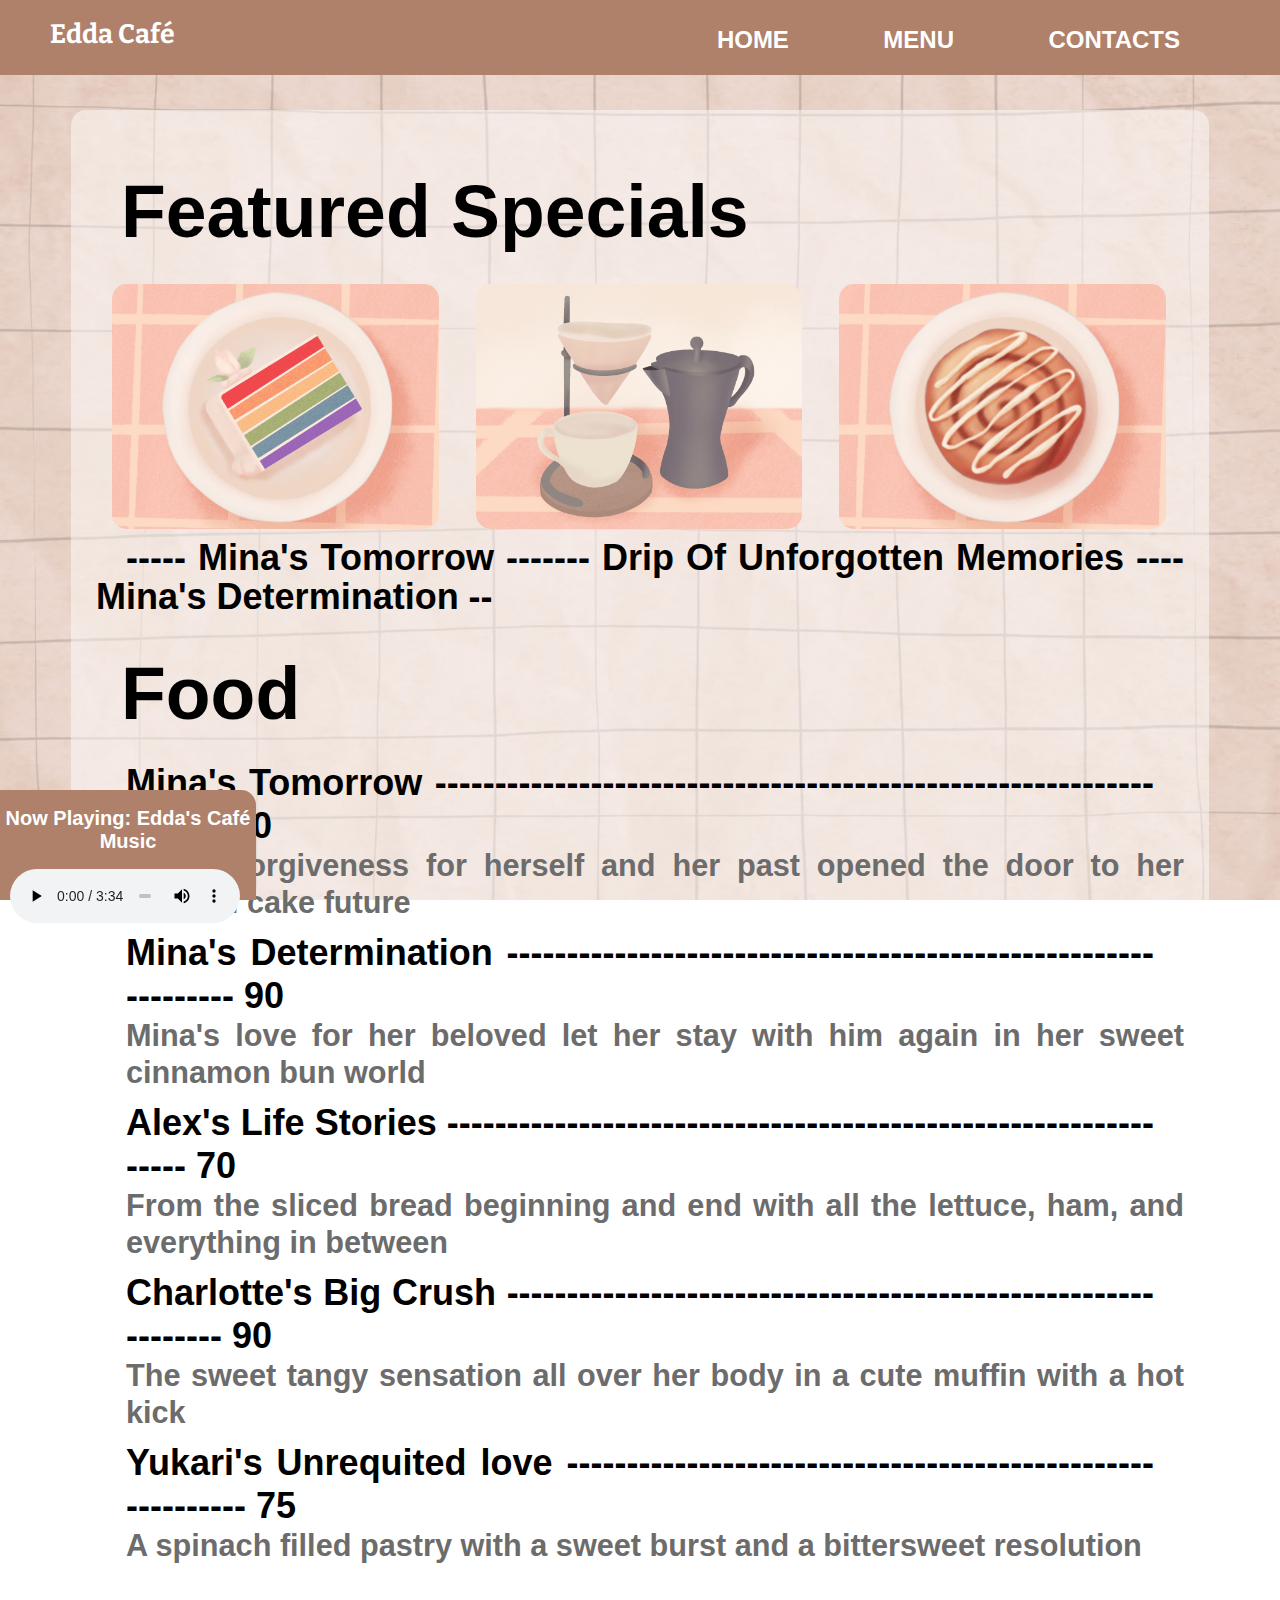
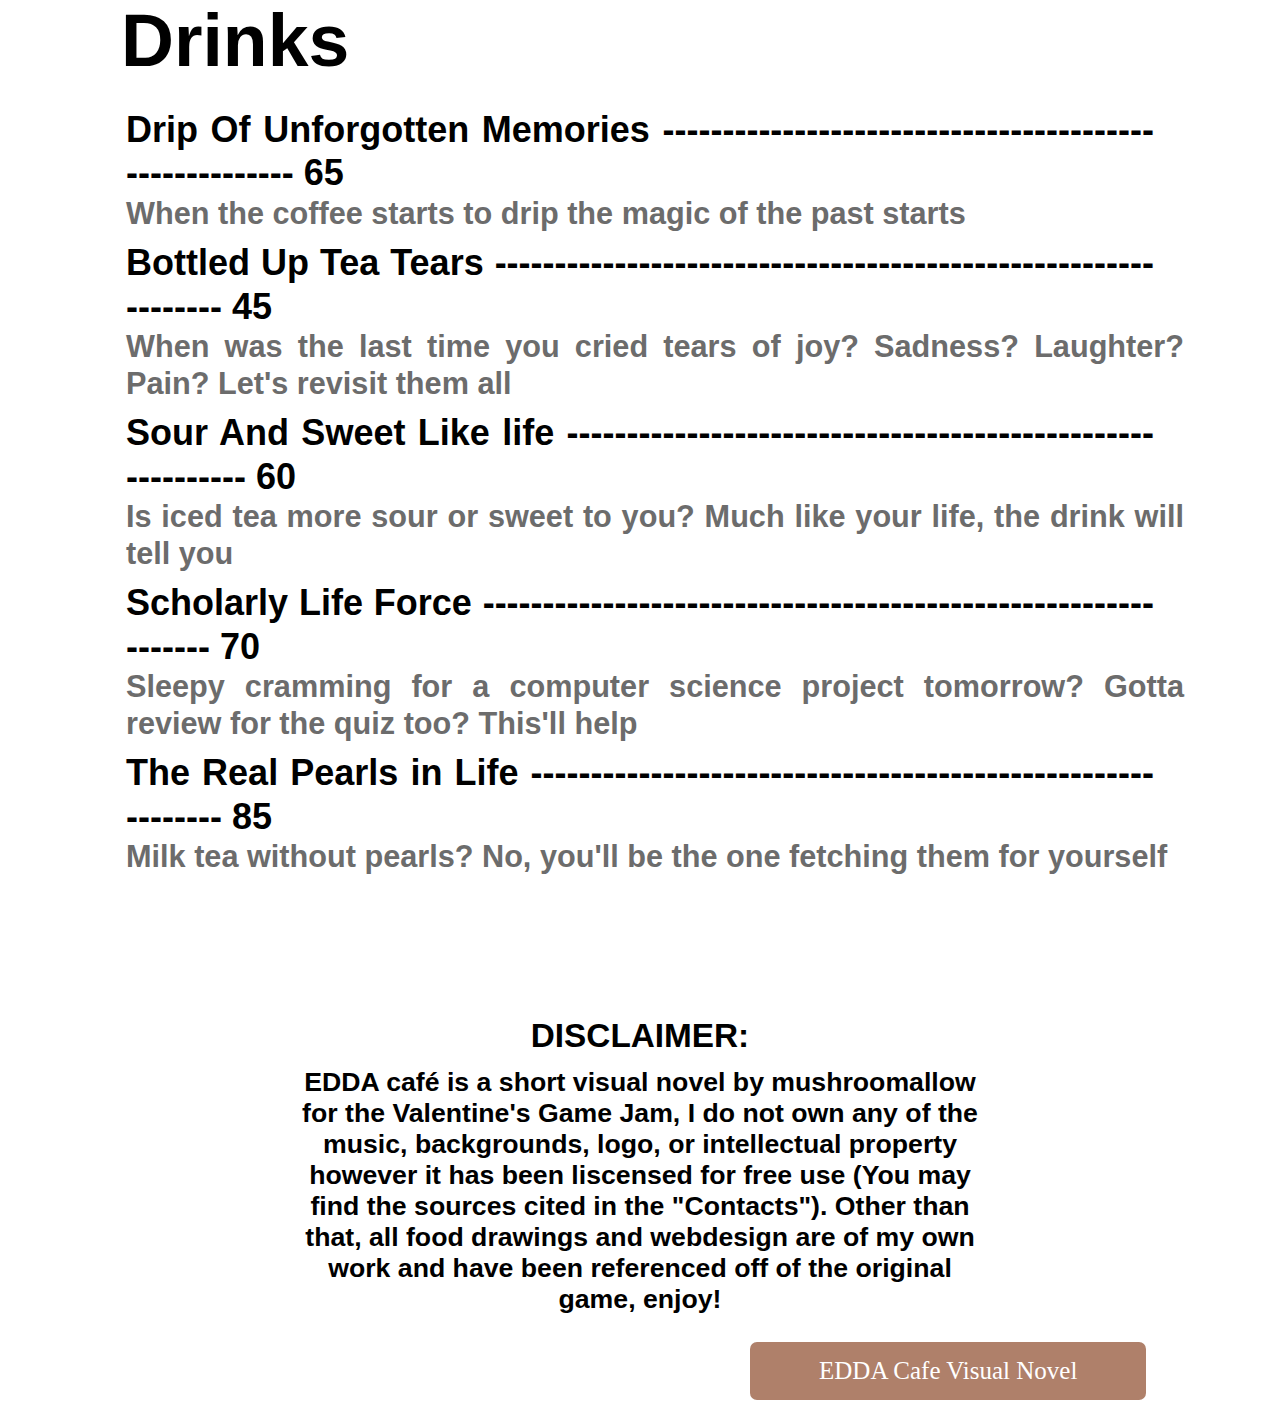
<file: CSCW/menu.html>
<!DOCTYPE html>
<html lang="en">
    <head>
        <meta charset="UTF-8">
        <title>Edda Café</title>
        <link rel="stylesheet" href="style.css">
    </head>
    <body>
        <header>
            <div class="nav">
                <h1 class="logo">Edda Café</h1>
                <nav>
                    <ul>
                        <li><a href="index.html">Home</a></li>
                        <li><a href="menu.html">Menu</a></li>
                        <li><a href="contacts.html">Contacts</a></li>
                    </ul>
                </nav>
            </div>
        </header>
        <div class="section5">
            <h2>
                Featured Specials
            </h2>
            <img src="Resources/MDM.jpg" alt="">
            <img src="Resources/DOUMM.png" alt="">
            <img src="Resources/MTM.jpg" alt="">
            <article class="text">
                <h3>
                    ----- Mina's Tomorrow ------- Drip Of Unforgotten Memories ---- Mina's Determination --
                </h3>
                <h2>
                    Food
                </h2>
                <h4>
                    Mina's Tomorrow -------------------------------------------------------------------- 80
                </h4>
                <p>
                    Mina's forgiveness for herself and her past opened the door to her colorful cake future
                </p>
                <h4>
                    Mina's Determination --------------------------------------------------------------- 90
                </h4>
                <p>
                    Mina's love for her beloved let her stay with him again in her sweet cinnamon bun world
                </p>
                <h4>
                    Alex's Life Stories ---------------------------------------------------------------- 70
                </h4>
                <p>
                    From the sliced bread beginning and end with all the lettuce, ham, and everything in between
                </p>
                <h4>
                    Charlotte's Big Crush -------------------------------------------------------------- 90
                </h4>
                <p>
                    The sweet tangy sensation all over her body in a cute muffin with a hot kick
                </p>
                <h4>
                    Yukari's Unrequited love ----------------------------------------------------------- 75
                </h4>
                <p>
                    A spinach filled pastry with a sweet burst and a bittersweet resolution 
                </p>
                <h2>
                    Drinks
                </h2>
                <h4>
                    Drip Of Unforgotten Memories ------------------------------------------------------- 65
                </h4>
                <p>
                    When the coffee starts to drip the magic of the past starts 
                </p>
                <h4>
                    Bottled Up Tea Tears --------------------------------------------------------------- 45
                </h4>
                <p>
                    When was the last time you cried tears of joy? Sadness? Laughter? Pain? Let's revisit them all
                </p>
                <h4>
                    Sour And Sweet Like life ----------------------------------------------------------- 60
                </h4>
                <p>
                    Is iced tea more sour or sweet to you? Much like your life, the drink will tell you
                </p>
                <h4>
                    Scholarly Life Force --------------------------------------------------------------- 70
                </h4>
                <p>
                    Sleepy cramming for a computer science project tomorrow? Gotta review for the quiz too? This'll help
                </p>
                <h4>
                    The Real Pearls in Life ------------------------------------------------------------ 85
                </h4>
                <p>
                    Milk tea without pearls? No, you'll be the one fetching them for yourself
                </p>
            </article>
        </div>
        <footer class="Disclaimer">
            <article>
                <h2>
                    DISCLAIMER:
                </h2>
                <p>
                    EDDA café is a short visual novel by mushroomallow for the Valentine's Game Jam, 
                    I do not own any of the music, backgrounds, logo, or intellectual property however it has been liscensed for free use (You may find the sources cited in the "Contacts"). 
                    Other than that, all food drawings and webdesign are of my own work and have been referenced off of the original game, enjoy!
                </p>
                <button class="button2" onclick="window.location.href = 'https:/mushroomallow.itch.io/edda-cafe';">EDDA Cafe Visual Novel</button>
            </article>
        </footer>
        <div class="AudioBar">
            <h2>
                Now Playing: Edda's Café Music
            </h2>
            <audio class="audio" controls autoplay loop>
                <source src="Resources/AtTheCafe.mp3" type="audio/mpeg">
            </audio>
        </div>
    </body>
</html>
</file>
<file: CSCW/style.css>
@import url('https://fonts.googleapis.com/css2?family=Bitter:wght@400;600&family=Ubuntu+Mono&display=swap');

body {
  text-align: justify;
  text-justify: inter-word;
  padding-top: 60px;
  padding-bottom: 40px;
	margin: 0;
	font-family: 'Ubuntu mono', sans-serif;
	font-weight: 600;
  background-image: url(Resources/BG.jpeg);
  height: 100%;
  background-position: center;
  background-repeat: no-repeat;
  background-size: cover;
  background-attachment: fixed;
}

::selection {
  background-color: #a96b4e4f;
}

.nav {
	width: 100%;
  height: 75px;
  position: fixed;
  top: 0;
  background-color: #af806a;
  z-index: 3;
}

.logo {
  font-family: 'Bitter', sans-serif;
  color: white;
  font-size: 20pt;
  float: left;
  margin-left: 50px;
}

header {
  z-index: 3;
}

nav {
  float: right;
}

nav ul {
  margin: 0;
  padding: 0;
  list-style: none;
}

nav li {
  display: inline-block;
  margin-left: -10px;
  margin-right: 100px;
  padding-top: 26px;

  position: relative;
}

nav a {
  color: rgb(255, 255, 255);
  text-decoration: none;
  text-transform: uppercase;
  font-size: x-large;
}

nav a:hover {
  color: rgb(242, 233, 220);
}

nav a::before {
  content: '';
  display: block;
  height: 5px;
  background-color: rgb(244, 231, 212);

  position: absolute;
  top: 0;
  width: 0%;

  transition: all ease-in-out 250ms;
}

nav a:hover::before {
  width: 100%;
}

.button1 {
  border-radius: 7px;
  background-color: #af806a;
  border: none;
  color: white;
  padding: 15px 69px;
  text-align: center;
  text-decoration: none;
  display: inline-block;
  font-size: 25px;
  font-family: Ubuntu mono;
  cursor: pointer;
  transition-duration: 0.2s;
  margin-top: 75px;
  margin-left: -350px;
}

.button1:hover {
  background-color: #97634b;
  color: white;
}

.button2 {
  border-radius: 7px;
  background-color: #af806a;
  border: none;
  color: white;
  padding: 15px 69px;
  text-align: center;
  text-decoration: none;
  display: inline-block;
  font-size: 25px;
  font-family: Ubuntu mono;
  cursor: pointer;
  transition-duration: 0.2s;
  margin-bottom: 25px;
  margin-left: 750px;
}

.button2:hover {
  background-color: #97634b;
  color: white;
}

.button3 {
  border-radius: 7px;
  background-color: #af806a;
  border: none;
  color: white;
  padding: 15px 69px;
  text-align: center;
  text-decoration: none;
  display: inline-block;
  font-size: 25px;
  font-family: Ubuntu mono;
  cursor: pointer;
  transition-duration: 0.2s;
  margin-bottom: 25px;
  margin-top: 45px;
  margin-left: 400px;
}

.button3:hover {
  background-color: #97634b;
  color: white;
}

.indexsection {
  display: flex;
  width: 75%;
  margin-top: 10px;
  padding-left: 10%;
  padding-right: 15%;
  padding-top: 80px;
  padding-bottom: 120px;
  background: url(Resources/IndexBG.png);
  background-position: top;
  background-repeat: no-repeat;
  background-size: cover;
  background-attachment: scroll;
}

.MD {
  width: 0%;
  height: 0%;
}

.MD img {
  width: 680px;
  position: relative;
  top: 70px;
  margin-left: -460px;
}

.indexsection article {
  width: 90%;
  margin-bottom: 5%;
  padding: 50px;
  border-radius: 15px 15px 50px 15px;
  background-color: #ffffffb9;
}

.indexsection h2 {
  text-indent: 50px;
  font-size: 50pt;
  margin-top: 25px;
  margin-left: 25px;
  margin-bottom: 40px;
}

.indexsection p {
  font-size: 19pt;
  margin-left: 25px;
  margin-top: -5px;
  margin-bottom: 25px;
  padding-right: 465px;
  text-indent: 25px;
  float: left;
  line-height: 110%;
}

.indexsection p em {
  font-size: 19pt;
  margin-left: 25px;
  margin-top: 10px;
  text-indent: 140px;
  float: left;
}

.section1 {
  border-radius: 15px;
  background-color: #ffffff77;
  display: flex;
  width: 90%;
  margin-left: auto;
  margin-right: auto;
  margin-top: 75px;
}

.section1 img {
  border-radius: 10px 10px ;
  float: left;
  width: 750px;
  margin: 3.5%;
}

.section1 h2 {
  font-size: 55pt;
  margin-top: 35px;
  padding-left: 25px;
  margin-bottom: 30px;
  text-indent: 55px;
}

.section1 p {
  text-indent: 23px;
  font-size: 25pt;
  margin-right: 75px;
  margin-left: 85px;
  margin-top: -5px;
  margin-bottom: 25px;
  line-height: 110%;
}

.MT {
  width: 0%;
  height: 0%;
}

.MT img {
  float: right;
  width: 600px;
  position: relative;
  margin-bottom: -600px;
  top: 90px;
  left: 1900px;
}

.DOUM {
  width: 0%;
  height: 0%;
}

.DOUM img {
  float: right;
  width: 600px;
  position: relative;
  margin-bottom: -600px;
  top: 70px;
  left: 1900px;
}

.section2 {
  border-radius: 15px 15px 100px 15px;
  background-color: #ffffff77;
  display: flex;
  width: 87%;
  margin-left: 5%;
  margin-right: 8%;
  margin-top: 75px;
}

.section2 img {
  border-radius: 10px;
  float: right;
  width: 750px;
  margin: 3.5%;
}

.section2 h2 {
  font-size: 55pt;
  margin-top: 45px;
  margin-left: 0px;
  margin-bottom: 30px;
  text-indent: 55px;
}

.section2 p {
  text-indent: 23px;
  font-size: 25pt;
  margin-right: 520px;
  margin-left: 55px;
  margin-top: -5px;
  margin-bottom: 25px;
  line-height: 115%;
}


.CDOUM {
  width: 0%;
  height: 0%;
}

.CDOUM img {
  float: right;
  width: 600px;
  position: relative;
  margin-bottom: -600px;
  top: 50px;
  left: 1900px;
}

.section3 {
  border-radius: 15px;
  background-color: #ffffff77;
  display: flex;
  width: 87%;
  margin-left: 5%;
  margin-right: 8%;
  margin-top: 75px;
}

.section3 img {
  border-radius: 10px;
  float: right;
  width: 750px;
  margin: 3.5%;
}

.section3 h2 {
  font-size: 55pt;
  margin-top: 45px;
  margin-left: 0px;
  margin-bottom: 30px;
  text-indent: 55px;
}

.section3 p {
  text-indent: 23px;
  font-size: 25pt;
  margin-right: 520px;
  margin-left: 55px;
  margin-top: -5px;
  margin-bottom: 25px;
  line-height: 115%;
}

.section4 {
  border-radius: 15px;
  background-color: #ffffff77;
  display: flex;
  width: 90%;
  margin-left: auto;
  margin-right: auto;
  margin-top: 75px;
}

.section4 img {
  border-radius: 10px;
  float: left;
  width: 750px;
  margin: 3.5%;
  margin-left: -145px;
  margin-right: 30px;
}

.section4 h2 {
  font-size: 55pt;
  margin-top: 35px;
  padding-left: 25px;
  margin-bottom: 30px;
  text-indent: 35px;
}

.section4 h3 {
  font-size: 25pt;
  margin-right: 200px;
  margin-left: 55px;
  margin-top: -5px;
  margin-bottom: 25px;
  line-height: 110%;
}

.section4 p {
  text-indent: 23px;
  font-size: 25pt;
  margin-right: 200px;
  margin-left: 55px;
  margin-top: -5px;
  margin-bottom: 25px;
  line-height: 110%;
}

.section5 {
  width: 85%;
  background-color: #ffffff77;
  border-radius: 15px;
  margin-left: auto;
  margin-right: auto;
  margin-top: 50px;
  padding: 25px;
}

.section5 img {
  border-radius: 15px;
  width: 30%;
  margin-left: 1.5%;
  margin-right: 1.5%;
}

.section5 h2 {
  font-size: 55pt;
  margin-top: 35px;
  padding-left: 25px;
  margin-bottom: 30px;
}

.section5 h3 {
  font-size: 27pt;
  text-indent: 30px;
  margin-top: 5px;
  margin-bottom: 25px;
  line-height: 110%;
}

.section5 h4 {
  font-size: 27pt;
  padding: 30px;
  margin-top: -35px;
  margin-bottom: -15px;
  line-height: 120%;
}

.section5 p {
  font-size: 23pt;
  margin-left: 30px;
  margin-top: -30px;
  margin-bottom: 15px;
  line-height: 120%;
  color: rgb(108, 108, 108);
}

.section6 {
  border-radius: 15px;
  background-color: #ffffff77;
  display: flex;
  width: 90%;
  margin-left: auto;
  margin-right: auto;
  margin-top: 75px;
}

.section6 img {
  border-radius: 10px 10px ;
  float: left;
  width: 750px;
  margin: 3.5%;
}

.section6 h1 {
  font-size: 55pt;
  margin-top: 35px;
  padding-left: 25px;
  margin-bottom: 30px;
  text-indent: 55px;
}

.section6 h2 {
  font-size: 25pt;
  margin-right: 200px;
  margin-left: 55px;
  margin-top: -5px;
  margin-bottom: 25px;
  line-height: 110%;
}

.section6 p {
  text-indent: 23px;
  font-size: 25pt;
  margin-right: 75px;
  margin-left: 85px;
  margin-top: -5px;
  margin-bottom: 25px;
  line-height: 110%;
}

video {
  margin: 25px;
  margin-right: -35px;
  padding-left: 20px;
  border-radius: 15px;
}

.Disclaimer {
  display: flex;
  background-color: #ffffff77;
  width: 100%;
  margin-left: auto;
  margin-right: auto;
  margin-top: 75px;
  margin-bottom: -3%;
}

.Disclaimer h2 {
  font-size: 25pt;
  text-align: center;
  margin-left: auto;
  margin-right: auto;
  margin-bottom: -15px;
  width: 55%;
}

.Disclaimer p {
  font-size: 20pt;
  text-align: center;
  margin-left: auto;
  margin-right: auto;
  width: 55%;
}

.AudioBar {
  border-radius: 0px 15px 0px 0px;
  background-color: #af806a;
  position: fixed;
  bottom: 0;
  width: 20%;
  height: 110px;
}

.AudioBar h2 {
  text-align: center;
  font-size: 20px;
  color: white;
  width: 100%;
}

.AudioBar audio {
  width: 90%;
  margin-left: 10px;
  margin-right: 10px;
}
</file>
